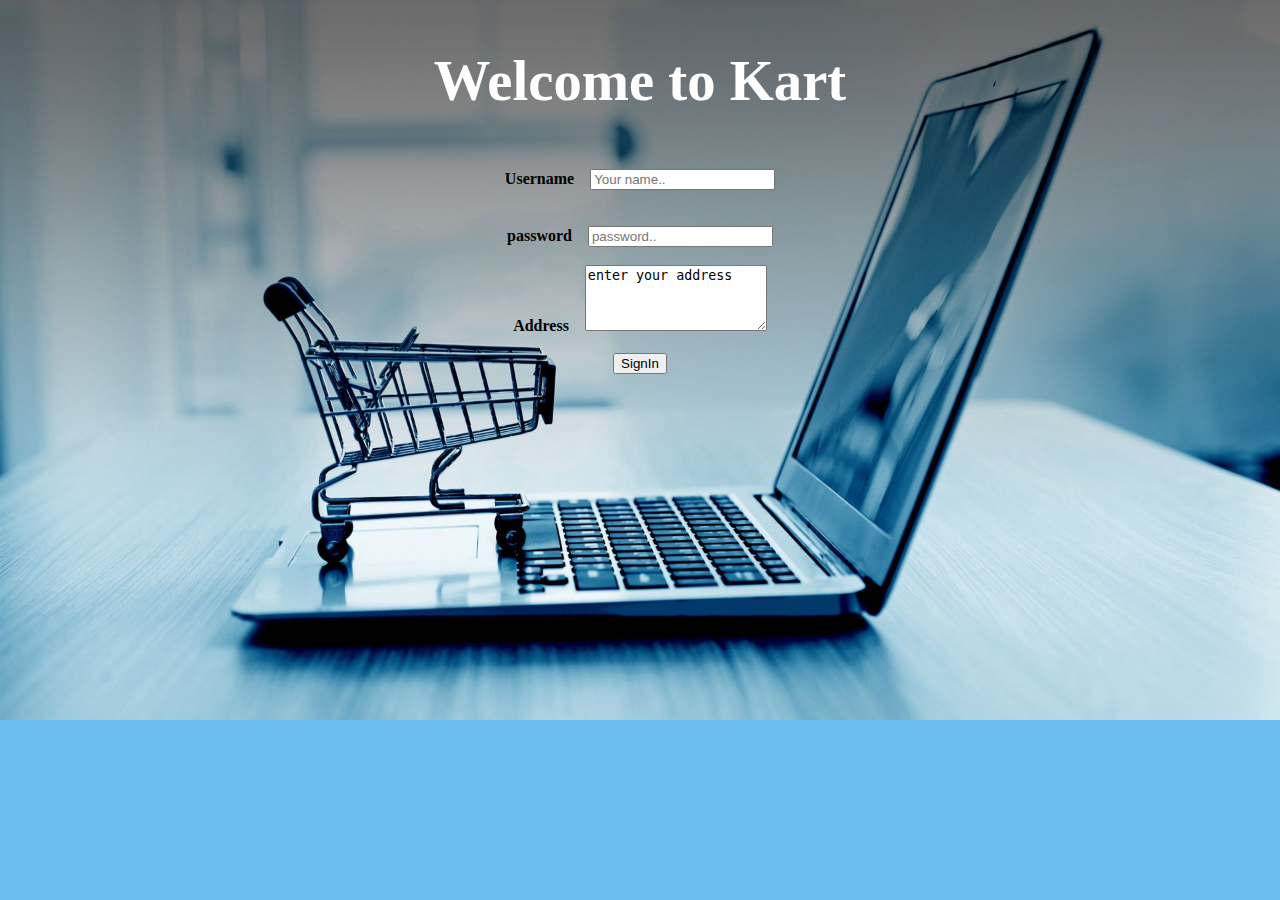
<file: index.html>
<!DOCTYPE html>
<html>
    <head>
        <title>
            product-catlog page
        </title>
        <meta name="viewport" content="width=device-width, initial-scale=1.0">
        <style>
            body{
                background-image: url("1.jpg");
                background-repeat: no-repeat;
                background-position:inherit;
                background-size:cover;
                background-color: rgb(106, 189, 238);

            }
            h1{
                text-align: center;
                color: rgb(255, 255, 255);
                font-size: 1.5cm;
            }
            .signin{
                text-align: center;
            }
            .main{
                margin-top: 10px;
                align-content: center; 
            }
            @media only screen and (max-width:500px) {
                body{
                background-image: url("1.jpg");
                background-repeat: no-repeat;
                background-position:inherit;
                backface-visibility: fixed;
                background-size:100% 200%;

                }
            }
        </style>
    </head>
    <body>
        
        <div class="main">
        <h1>Welcome to Kart</h1>
        <br>
        <div class="signin">
            <b>Username</b>&nbsp;&nbsp;&nbsp;
            <input type="text" id="fname" name="firstname" placeholder="Your name.." required><br><br>
            <br>
            <b>password</b>&nbsp;&nbsp;&nbsp;
            <input type="password" id="password" name="password" placeholder="password.." required><br>
            <br>
            <b>Address</b>&nbsp;&nbsp;&nbsp;
            <textarea id="address" rows="4" clos="50" required>enter your address</textarea><br><br>
            <a href="product.html"><button class="button"> SignIn  </button></a>
            <br>
            <br>
        </div>  
        </div>
    </body>
</html>
</file>
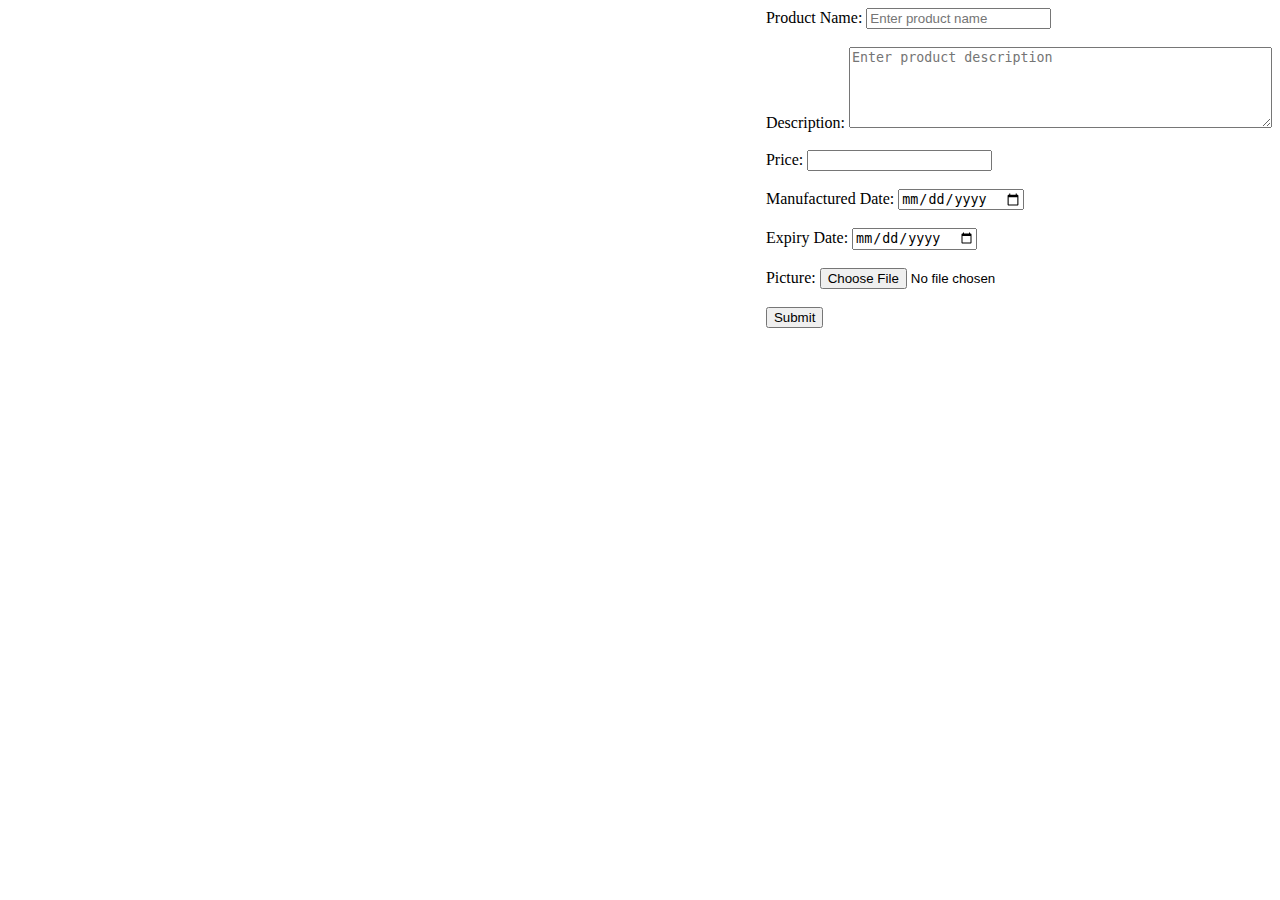
<file: add.html>
<!DOCTYPE html>
<html>
<head>
	<meta charset="utf-8">
	<title>Home</title>
	<link rel="stylesheet" type="text/css" href="style.css">
</head>
<body>
	<div id="product-info">

	</div>
	<div style="float: right;">
		<form class="form" id="itemData">
			<label>Product Name:</label>
			<input type="text" name="name" placeholder="Enter product name" id="name">
			<br>
			<br>
			<label>Description:</label>
			<textarea cols="50" rows="5" name="desc" placeholder="Enter product description" id="desc"></textarea>
			<br>
			<br>
			<label>Price:</label>
			<input type="number" name="price" id="price">
			<br>
			<br>
			<label>Manufactured Date:</label>
			<input type="date" name="mfd" id="mfd">
			<br>
			<br>
			<label>Expiry Date:</label>
			<input type="date" name="exd" id="exd">
			<br>
			<br>
			<label>Picture:</label>
			<input type="file" name="image">
			<br>
			<br>
			<button id="btn">Submit</button>
			<!-- <input type="submit" name="Submit" id="btn"> -->
		</form>
	</div>
	<script type="text/javascript" src="script.js"></script>
</body>
</html>
</file>
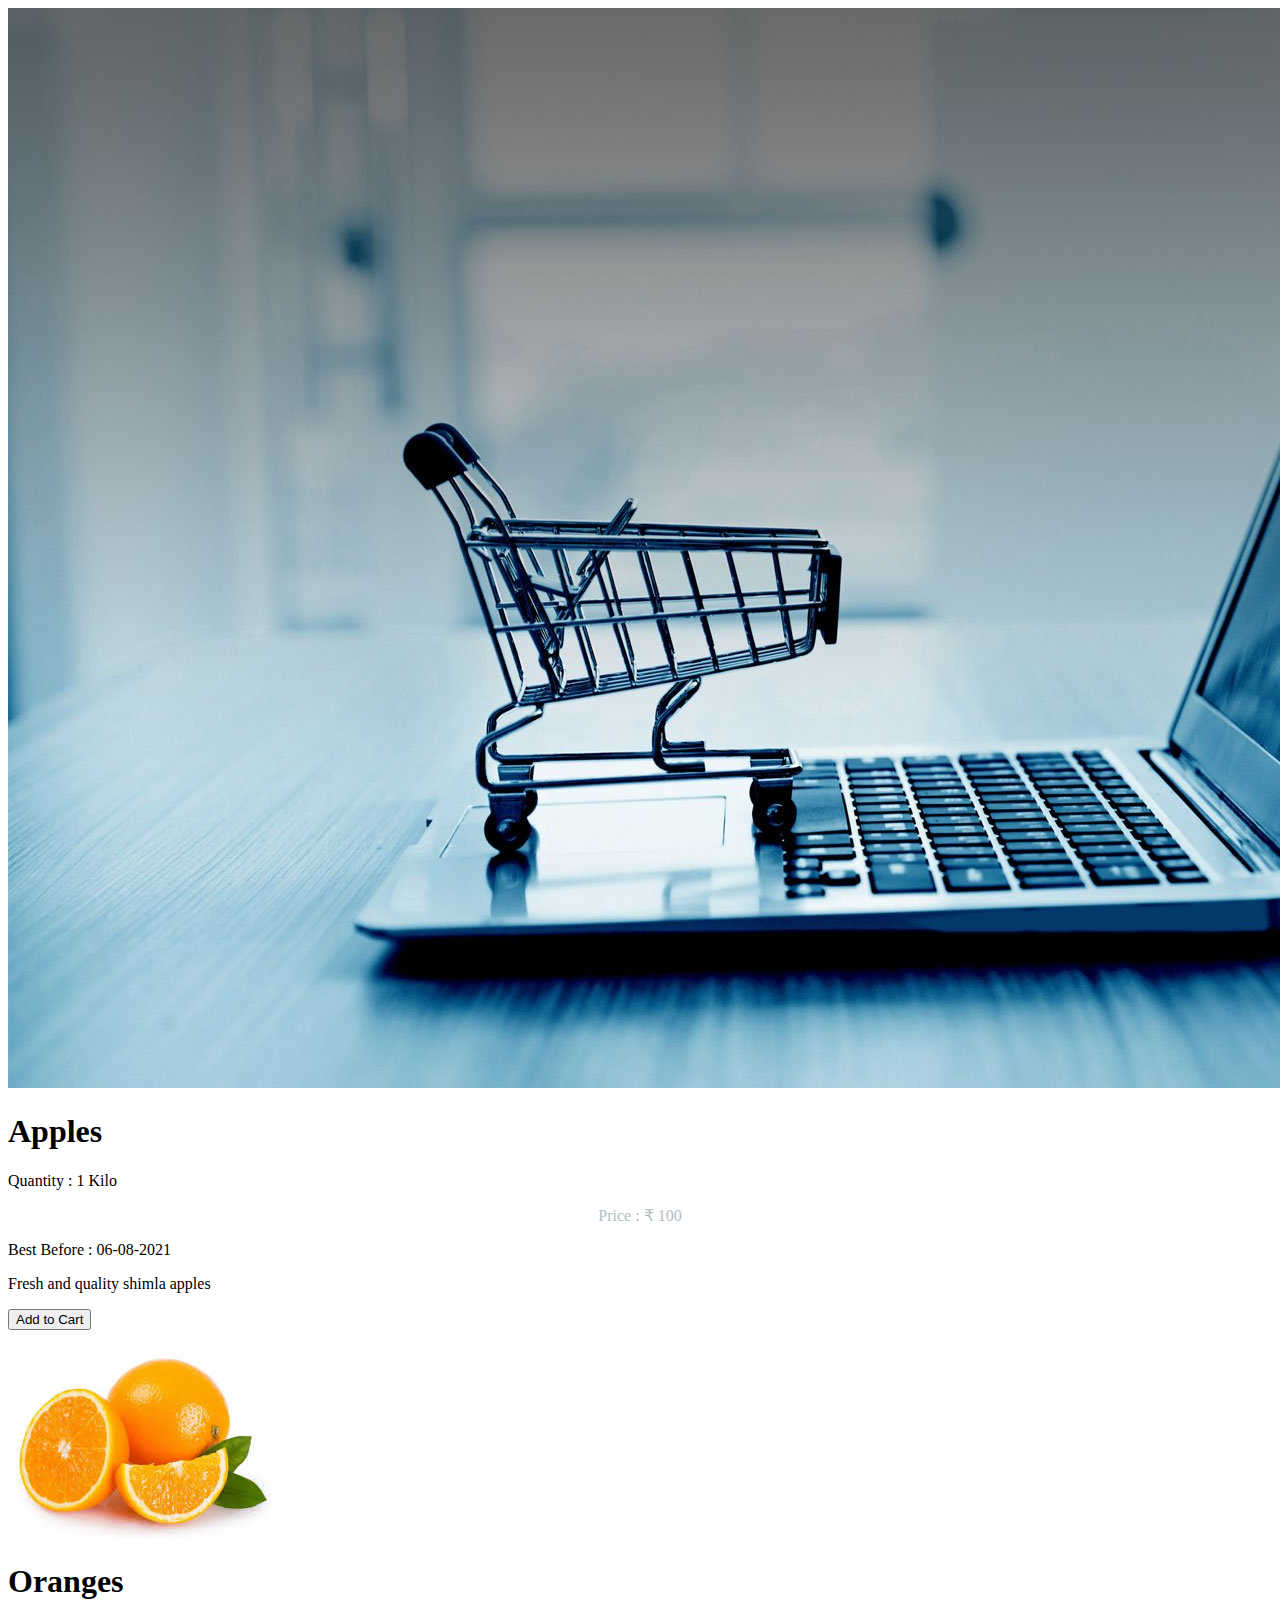
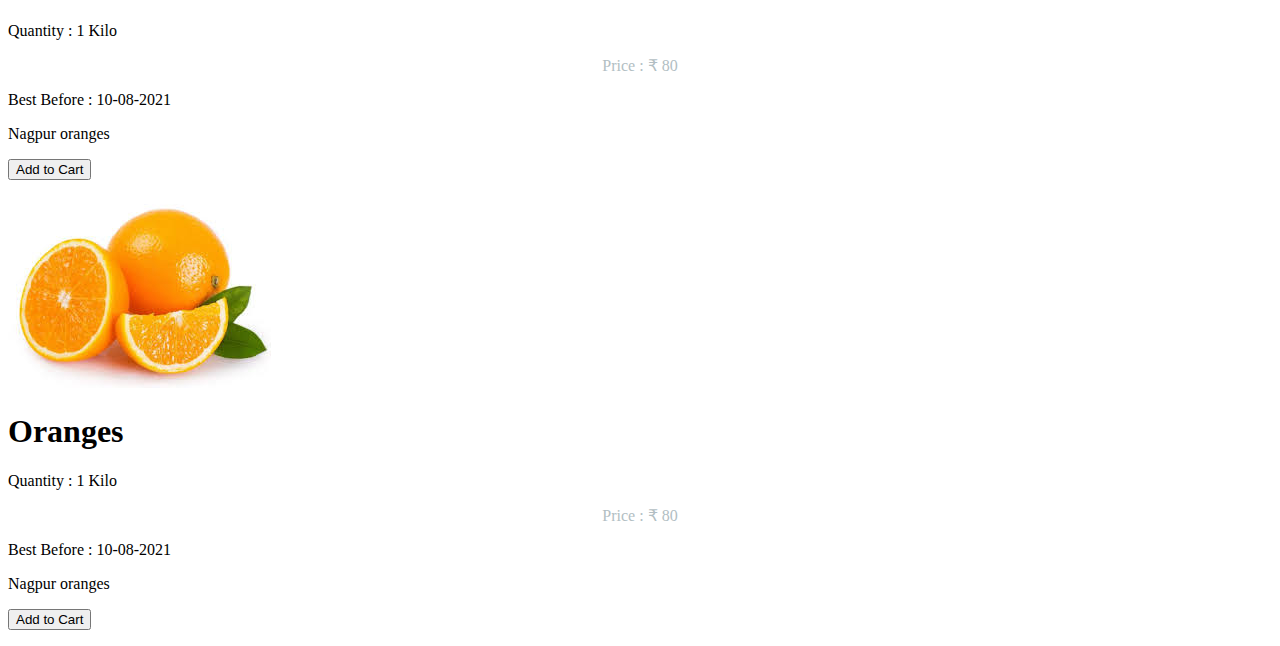
<file: home.html>
<!DOCTYPE html>
<html>
<head>
	<meta charset="utf-8">
	<title>Home</title>
	<link rel="stylesheet" type="text/css" href="style.css">
</head>
<body>
	<div class="row">
		<div class="column">
			<div class="card">
				<img src="1.jpg" style="height: 30%;">
				<h1>Apples</h1>
				<p>Quantity : 1 Kilo</p>
				<p class="price">Price : &#x20b9; 100</p>
				<p>Best Before : 06-08-2021</p>
				<p>Fresh and quality shimla apples</p>
				<p><button>Add to Cart</button></p>
			</div>
		</div>
		<div class="column">
			<div class="card">
				<img src="2.jpg" style="height: 30%;">
				<h1>Oranges</h1>
				<p>Quantity : 1 Kilo</p>
				<p class="price">Price : &#x20b9; 80</p>
				<p>Best Before : 10-08-2021</p>
				<p>Nagpur oranges</p>
				<p><button>Add to Cart</button></p>
			</div>
		</div>
		<div class="column">
			<div class="card">
				<img src="2.jpg">
				<h1>Oranges</h1>
				<p>Quantity : 1 Kilo</p>
				<p class="price">Price : &#x20b9; 80</p>
				<p>Best Before : 10-08-2021</p>
				<p>Nagpur oranges</p>
				<p><button>Add to Cart</button></p>
			</div>
		</div>
	</div>
</body>
</html>
</file>
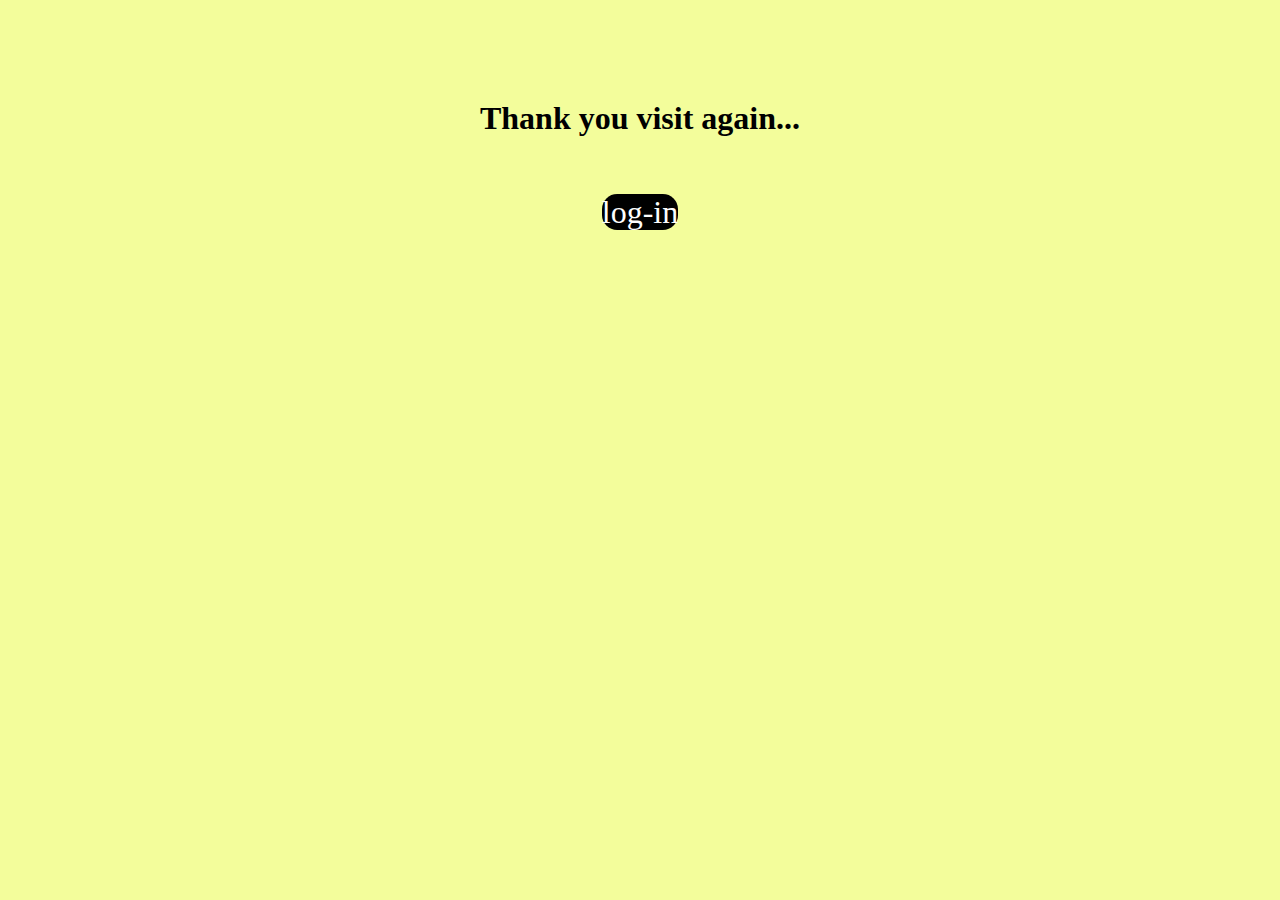
<file: thankyou.html>
<!DOCTYPE html>
<html lang="en">

<head>
    <meta charset="UTF-8">
    <meta name="viewport" content="width=device-width, initial-scale=1.0">
    <link rel="stylesheet" href="style.css">
    <title>thank-you</title>
    <style>
        body{
            background-color: rgb(243, 253, 155);
        }
        .cn{
            text-align: center;
            margin-top:100px;
        }
    </style>
</head>
<body>
    <div class="cn">
    <h1>
        Thank you visit again...
    </h1>
    <br>
    <br>
    <a href="index.html" class="bbb">log-in</a>
</div>
</body>
</html>
</file>
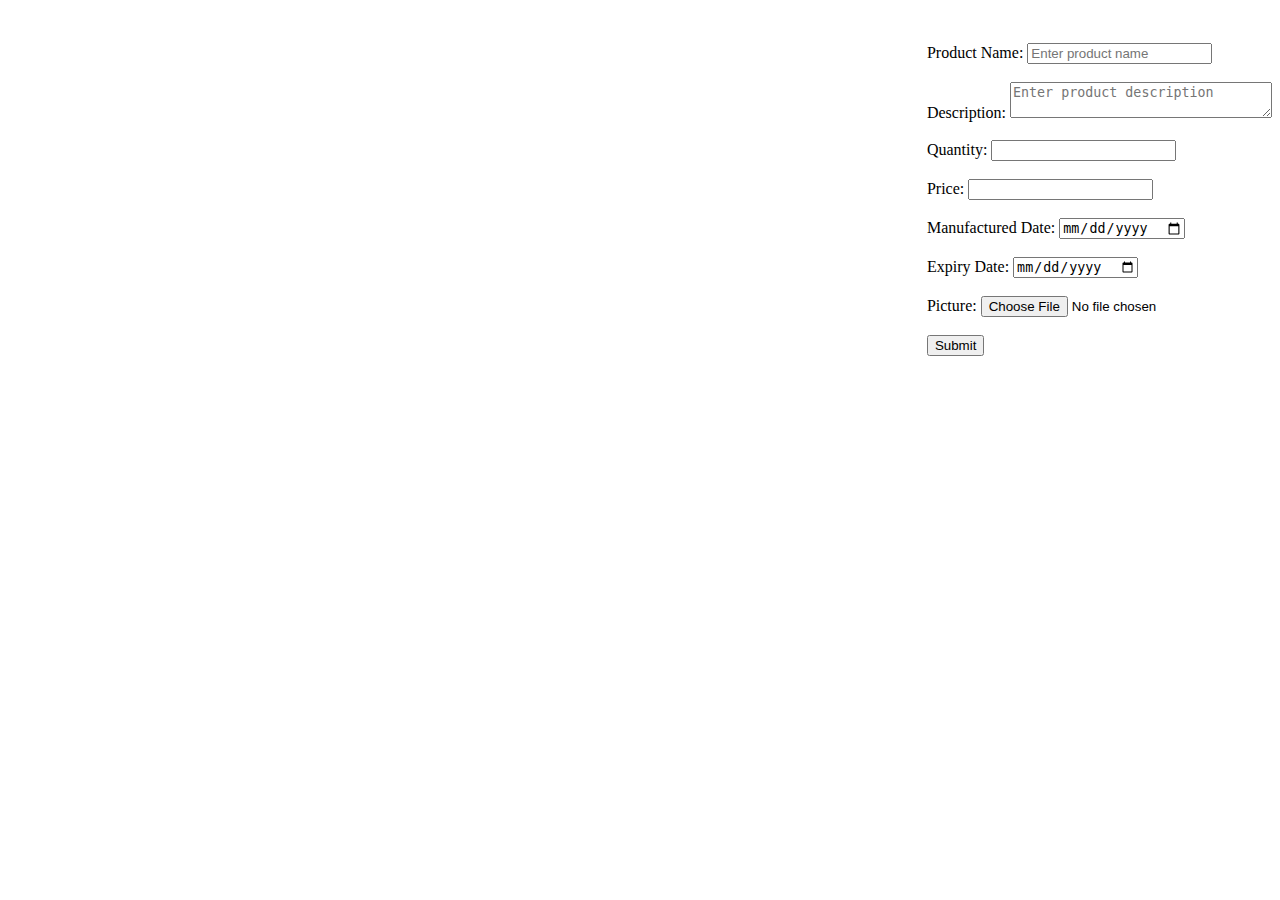
<file: module-8/add.html>
<!DOCTYPE html>
<html>
<head>
	<meta charset="utf-8">
	<title>Home</title>
	<link rel="stylesheet" type="text/css" href="style.css">
	<script type="text/javascript" src="script.js"></script>
</head>
<body>
	<div id="row">

	</div>
	<div style="float: right;">
		<form class="form" id="itemData">
			<label>Product Name:</label>
			<input type="text" name="name" placeholder="Enter product name" id="name">
			<br>
			<br>
			<label>Description:</label>
			<textarea cols="30" rows="2" name="desc" placeholder="Enter product description" id="desc"></textarea>
			<br>
			<br>
			<label>Quantity:</label>
			<input type="number" name="quantity" id="quantity">
			<br>
			<br>
			<label>Price:</label>
			<input type="number" name="price" id="price">
			<br>
			<br>
			<label>Manufactured Date:</label>
			<input type="date" name="mfd" id="mfd">
			<br>
			<br>
			<label>Expiry Date:</label>
			<input type="date" name="exp" id="exp">
			<br>
			<br>
			<label>Picture:</label>
			<input type="file" name="image" id="image">
			<br>
			<br>
		</form>
		<input type="submit" name="Submit" id="btn" onclick="display();">
	</div>
</body>
</html>
</file>
<file: style.css>
.img{
    height: 200px;
    width: 200px;
    width: 200px;
    height: 200px;
    text-align: center;
    margin: 0 auto;
    display: block;
}
.product{
    width: 300px;
    height: 400px;
    margin: 15px;
    box-sizing: border-box;
    float: left;
    text-align: center;
    border-radius:10px;
    border-top-right-radius: 10px;
    border-bottom-right-radius: 10px;
    padding-top: 10px;
    box-shadow: 0 0 10px rgba(0, 0, 0, 0.1);
    transition: .4s;
}


.gallery{
    display: flex;
    flex-wrap: wrap;
    width: 100%;
    justify-content: center;
    align-items: center;
    margin: 50px 0;
}

.product:hover{
    box-shadow: 0 0 11px rgba(33,33,33,.2);
    transform: translate(0px, -8px);
    transition: .6s;
}

.price{
    text-align: center;
    color: #b2bec3;
    padding: 0 8px;
}
.name{
    font-size: 26px;
    text-align: center;
    color: #222f3e;
    margin: 0;
}
    
.add{
    text-align: center;
    font-size: 24px;
    color: #fff;
    width: 100%;
    padding: 15px;
    border:0px;
    outline: none;
    cursor: pointer;
    margin-top: 5px;
    border-bottom-right-radius: 10px;
    border-bottom-left-radius: 10px;
    background-color: #2183a2;
}
.remove{
    text-align: center;
    font-size: 24px;
    color: #fff;
    width: 100%;
    padding: 15px;
    border:0px;
    outline: none;
    cursor: pointer;
    margin-top: 5px;
    border-bottom-right-radius: 10px;
    border-bottom-left-radius: 10px;
    background-color: #f03434;
}

.bb{
    background-color: black;
    color:rgb(253, 253, 253);
    float: right;
    width: 100px;
    height: 1cm;
    font-size:xx-large;
    text-decoration: none;
    box-shadow: dimgray;
    text-align: center;
    border-radius: 4mm;
}
.bb:hover{
        background-color: rgb(88, 85, 85);
        color: #d8d3d3;
}
.total{
    height: 1cm;
}
.ty{
    background-color: rgb(107, 243, 95);
    color:rgb(0, 0, 0);
    float: center;
    width: auto;
    height: 1cm;
    font-size:xx-large;
    text-decoration: none;
    text-align: center;
    border-radius: 4mm;
}
.bbb{
    background-color: black;
    color:rgb(253, 253, 253);
    font-size:xx-large;
    text-decoration: none;
    text-align: center;
    border-radius: 4mm;
    width: 200px;
    height: 2cm;
}
@media(max-width: 1000px){
    .content{
    width: 46%;
}
}
@media(max-width: 750px){
    .content{
    width: 100%;
    }
}
</file>
<file: module-8/style.css>
.center {
	text-align: center;
}

.sign-in {
	margin-top: 10%
}

.form {
	margin-top: 10%;
}

.price {
	color: grey;
	font-weight: bold;
	font-size: 22px;
}

/* Float four columns side by side */
.column {
  float: left;
  width: 25%;
  padding: 0 5px;
}

/* Remove extra left and right margins, due to padding in columns */
.row {margin: 0 -5px;}

/* Clear floats after the columns */
.row:after {
  content: "";
  display: table;
  clear: both;
}

.card {
	box-shadow: 0 4px 8px 0 rgba(0, 0, 0, 0.2);
	max-width: 300px;
	margin: auto;
	text-align: center;
	font-family: arial;
}

.card button {
	border: none;
	outline: 0;
    padding: 12px;
    color: white;
    background-color: yellowgreen;
    text-align: center;
    cursor: pointer;
    width: 100%;
    font-size: 18px;
}

.card button:hover {
    opacity: 0.7;
}
</file>
